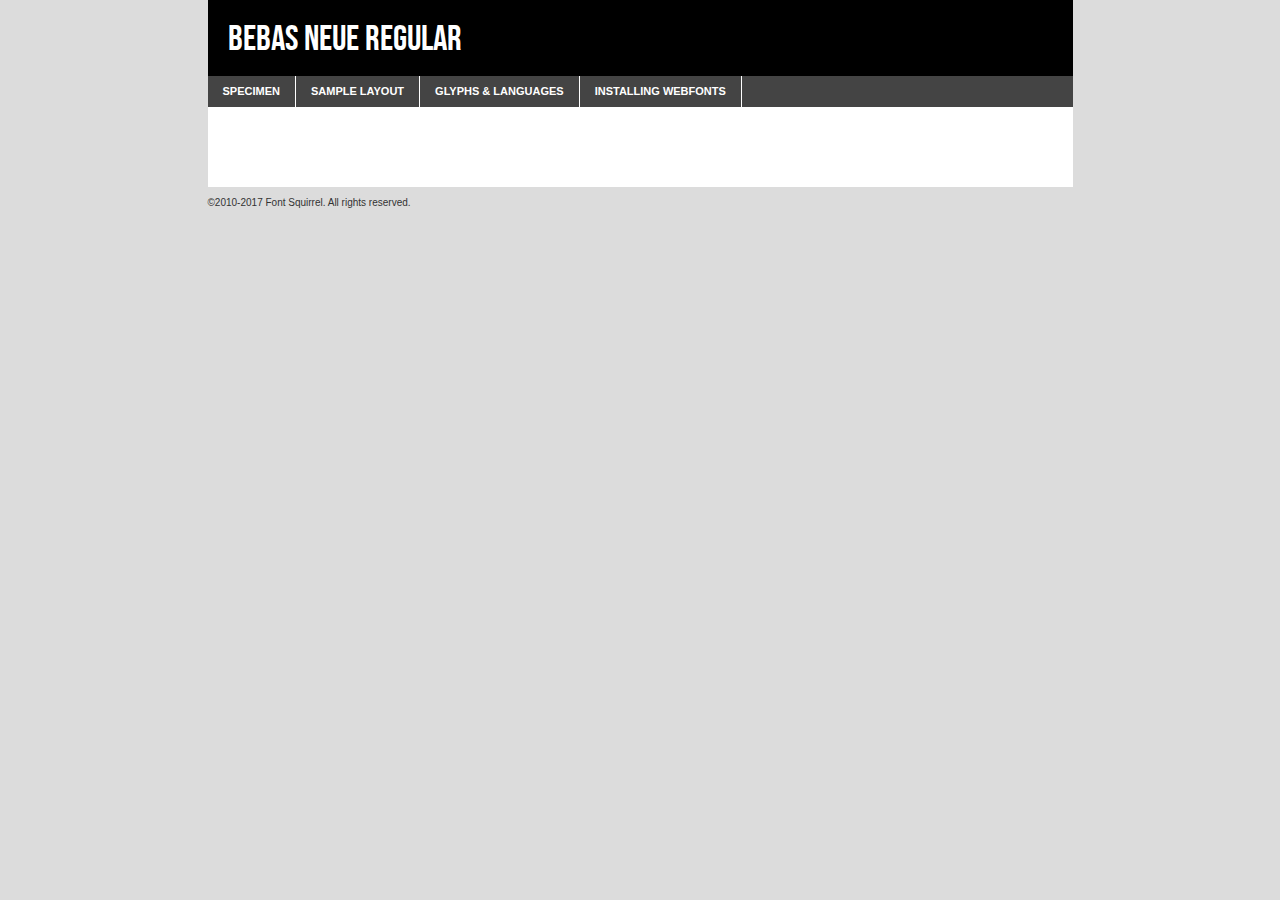
<file: fonts/bebasneue-regular-demo.html>
<!DOCTYPE html PUBLIC "-//W3C//DTD XHTML 1.0 Transitional//EN"
	"http://www.w3.org/TR/xhtml1/DTD/xhtml1-transitional.dtd">

<html xmlns="http://www.w3.org/1999/xhtml" xml:lang="en" lang="en">
<head>
	<meta http-equiv="Content-Type" content="text/html; charset=utf-8" />
	<script src="http://ajax.googleapis.com/ajax/libs/jquery/1.7.2/jquery.min.js" type="text/javascript" charset="utf-8"></script>
	<script type="text/javascript">
	(function($){$.fn.easyTabs=function(option){var param=jQuery.extend({fadeSpeed:"fast",defaultContent:1,activeClass:'active'},option);$(this).each(function(){var thisId="#"+this.id;if(param.defaultContent==''){param.defaultContent=1;}
	if(typeof param.defaultContent=="number")
	{var defaultTab=$(thisId+" .tabs li:eq("+(param.defaultContent-1)+") a").attr('href').substr(1);}else{var defaultTab=param.defaultContent;}
	$(thisId+" .tabs li a").each(function(){var tabToHide=$(this).attr('href').substr(1);$("#"+tabToHide).addClass('easytabs-tab-content');});hideAll();changeContent(defaultTab);function hideAll(){$(thisId+" .easytabs-tab-content").hide();}
	function changeContent(tabId){hideAll();$(thisId+" .tabs li").removeClass(param.activeClass);$(thisId+" .tabs li a[href=#"+tabId+"]").closest('li').addClass(param.activeClass);if(param.fadeSpeed!="none")
	{$(thisId+" #"+tabId).fadeIn(param.fadeSpeed);}else{$(thisId+" #"+tabId).show();}}
	$(thisId+" .tabs li").click(function(){var tabId=$(this).find('a').attr('href').substr(1);changeContent(tabId);return false;});});}})(jQuery);
	</script>
	<link rel="stylesheet" href="specimen_files/specimen_stylesheet.css" type="text/css" charset="utf-8" />
	<link rel="stylesheet" href="stylesheet.css" type="text/css" charset="utf-8" />

	<style type="text/css">
					body{
				font-family: 'bebas_neueregular';
							}
		</style>

	<title>Bebas Neue Regular Specimen</title>
	
	
	<script type="text/javascript" charset="utf-8">
		$(document).ready(function() {
			$('#container').easyTabs({defaultContent:1});
		});
	</script>
</head>

<body>
<div id="container">
	<div id="header">
		Bebas Neue Regular	</div>
	<ul class="tabs">
		<li><a href="#specimen">Specimen</a></li>
		<li><a href="#layout">Sample Layout</a></li>
				<li><a href="#glyphs">Glyphs &amp; Languages</a></li>
		<li><a href="#installing">Installing Webfonts</a></li>
		
	</ul>
	
	<div id="main_content">

		
			<div id="specimen">
		
				<div class="section">
					<div class="grid12 firstcol">
						<div class="huge">AaBb</div>
					</div>
				</div>
		
				<div class="section">
					<div class="glyph_range">A&#x200B;B&#x200b;C&#x200b;D&#x200b;E&#x200b;F&#x200b;G&#x200b;H&#x200b;I&#x200b;J&#x200b;K&#x200b;L&#x200b;M&#x200b;N&#x200b;O&#x200b;P&#x200b;Q&#x200b;R&#x200b;S&#x200b;T&#x200b;U&#x200b;V&#x200b;W&#x200b;X&#x200b;Y&#x200b;Z&#x200b;a&#x200b;b&#x200b;c&#x200b;d&#x200b;e&#x200b;f&#x200b;g&#x200b;h&#x200b;i&#x200b;j&#x200b;k&#x200b;l&#x200b;m&#x200b;n&#x200b;o&#x200b;p&#x200b;q&#x200b;r&#x200b;s&#x200b;t&#x200b;u&#x200b;v&#x200b;w&#x200b;x&#x200b;y&#x200b;z&#x200b;1&#x200b;2&#x200b;3&#x200b;4&#x200b;5&#x200b;6&#x200b;7&#x200b;8&#x200b;9&#x200b;0&#x200b;&amp;&#x200b;.&#x200b;,&#x200b;?&#x200b;!&#x200b;&#64;&#x200b;(&#x200b;)&#x200b;#&#x200b;$&#x200b;%&#x200b;*&#x200b;+&#x200b;-&#x200b;=&#x200b;:&#x200b;;</div>
				</div>
				<div class="section">
					<div class="grid12 firstcol">
						<table class="sample_table">
							<tr><td>10</td><td class="size10">abcdefghijklmnopqrstuvwxyzABCDEFGHIJKLMNOPQRSTUVWXYZ0123456789abcdefghijklmnopqrstuvwxyzABCDEFGHIJKLMNOPQRSTUVWXYZ0123456789abcdefghijklmnopqrstuvwxyzABCDEFGHIJKLMNOPQRSTUVWXYZ</td></tr>
							<tr><td>11</td><td class="size11">abcdefghijklmnopqrstuvwxyzABCDEFGHIJKLMNOPQRSTUVWXYZ0123456789abcdefghijklmnopqrstuvwxyzABCDEFGHIJKLMNOPQRSTUVWXYZ0123456789abcdefghijklmnopqrstuvwxyzABCDEFGHIJKLMNOPQRSTUVWXYZ</td></tr>
							<tr><td>12</td><td class="size12">abcdefghijklmnopqrstuvwxyzABCDEFGHIJKLMNOPQRSTUVWXYZ0123456789abcdefghijklmnopqrstuvwxyzABCDEFGHIJKLMNOPQRSTUVWXYZ0123456789abcdefghijklmnopqrstuvwxyzABCDEFGHIJKLMNOPQRSTUVWXYZ</td></tr>
							<tr><td>13</td><td class="size13">abcdefghijklmnopqrstuvwxyzABCDEFGHIJKLMNOPQRSTUVWXYZ0123456789abcdefghijklmnopqrstuvwxyzABCDEFGHIJKLMNOPQRSTUVWXYZ0123456789abcdefghijklmnopqrstuvwxyzABCDEFGHIJKLMNOPQRSTUVWXYZ</td></tr>
							<tr><td>14</td><td class="size14">abcdefghijklmnopqrstuvwxyzABCDEFGHIJKLMNOPQRSTUVWXYZ0123456789abcdefghijklmnopqrstuvwxyzABCDEFGHIJKLMNOPQRSTUVWXYZ0123456789abcdefghijklmnopqrstuvwxyzABCDEFGHIJKLMNOPQRSTUVWXYZ</td></tr>
							<tr><td>16</td><td class="size16">abcdefghijklmnopqrstuvwxyzABCDEFGHIJKLMNOPQRSTUVWXYZ0123456789abcdefghijklmnopqrstuvwxyzABCDEFGHIJKLMNOPQRSTUVWXYZ</td></tr>
							<tr><td>18</td><td class="size18">abcdefghijklmnopqrstuvwxyzABCDEFGHIJKLMNOPQRSTUVWXYZ0123456789abcdefghijklmnopqrstuvwxyzABCDEFGHIJKLMNOPQRSTUVWXYZ</td></tr>
							<tr><td>20</td><td class="size20">abcdefghijklmnopqrstuvwxyzABCDEFGHIJKLMNOPQRSTUVWXYZ0123456789abcdefghijklmnopqrstuvwxyzABCDEFGHIJKLMNOPQRSTUVWXYZ</td></tr>
							<tr><td>24</td><td class="size24">abcdefghijklmnopqrstuvwxyzABCDEFGHIJKLMNOPQRSTUVWXYZ0123456789abcdefghijklmnopqrstuvwxyzABCDEFGHIJKLMNOPQRSTUVWXYZ</td></tr>
							<tr><td>30</td><td class="size30">abcdefghijklmnopqrstuvwxyzABCDEFGHIJKLMNOPQRSTUVWXYZ0123456789abcdefghijklmnopqrstuvwxyzABCDEFGHIJKLMNOPQRSTUVWXYZ</td></tr>
							<tr><td>36</td><td class="size36">abcdefghijklmnopqrstuvwxyzABCDEFGHIJKLMNOPQRSTUVWXYZ0123456789abcdefghijklmnopqrstuvwxyzABCDEFGHIJKLMNOPQRSTUVWXYZ</td></tr>
							<tr><td>48</td><td class="size48">abcdefghijklmnopqrstuvwxyzABCDEFGHIJKLMNOPQRSTUVWXYZ0123456789abcdefghijklmnopqrstuvwxyzABCDEFGHIJKLMNOPQRSTUVWXYZ</td></tr>
							<tr><td>60</td><td class="size60">abcdefghijklmnopqrstuvwxyzABCDEFGHIJKLMNOPQRSTUVWXYZ0123456789abcdefghijklmnopqrstuvwxyzABCDEFGHIJKLMNOPQRSTUVWXYZ</td></tr>
							<tr><td>72</td><td class="size72">abcdefghijklmnopqrstuvwxyzABCDEFGHIJKLMNOPQRSTUVWXYZ0123456789abcdefghijklmnopqrstuvwxyzABCDEFGHIJKLMNOPQRSTUVWXYZ</td></tr>
							<tr><td>90</td><td class="size90">abcdefghijklmnopqrstuvwxyzABCDEFGHIJKLMNOPQRSTUVWXYZ0123456789abcdefghijklmnopqrstuvwxyzABCDEFGHIJKLMNOPQRSTUVWXYZ</td></tr>
						</table>
				
					</div>
			
				</div>
		
		
		
								<div class="section" id="bodycomparison">


										<div id="xheight">
				<div class="fontbody">&#x25FC;&#x25FC;&#x25FC;&#x25FC;&#x25FC;&#x25FC;&#x25FC;&#x25FC;&#x25FC;&#x25FC;&#x25FC;&#x25FC;&#x25FC;&#x25FC;&#x25FC;&#x25FC;&#x25FC;&#x25FC;&#x25FC;&#x25FC;&#x25FC;&#x25FC;&#x25FC;&#x25FC;&#x25FC;&#x25FC;&#x25FC;&#x25FC;&#x25FC;&#x25FC;&#x25FC;&#x25FC;&#x25FC;&#x25FC;&#x25FC;&#x25FC;&#x25FC;&#x25FC;&#x25FC;&#x25FC;&#x25FC;&#x25FC;&#x25FC;&#x25FC;&#x25FC;&#x25FC;&#x25FC;&#x25FC;&#x25FC;&#x25FC;&#x25FC;&#x25FC;&#x25FC;&#x25FC;&#x25FC;&#x25FC;&#x25FC;&#x25FC;&#x25FC;&#x25FC;&#x25FC;&#x25FC;&#x25FC;&#x25FC;&#x25FC;&#x25FC;&#x25FC;&#x25FC;&#x25FC;&#x25FC;&#x25FC;&#x25FC;&#x25FC;&#x25FC;&#x25FC;&#x25FC;&#x25FC;&#x25FC;&#x25FC;&#x25FC;&#x25FC;&#x25FC;&#x25FC;&#x25FC;&#x25FC;&#x25FC;&#x25FC;&#x25FC;&#x25FC;&#x25FC;&#x25FC;&#x25FC;&#x25FC;&#x25FC;&#x25FC;&#x25FC;&#x25FC;&#x25FC;&#x25FC;body</div><div class="arialbody">body</div><div class="verdanabody">body</div><div class="georgiabody">body</div></div>
										<div class="fontbody" style="z-index:1">
											body<span>Bebas Neue Regular</span>
										</div>
										<div class="arialbody" style="z-index:1">
											body<span>Arial</span>
										</div>
										<div class="verdanabody" style="z-index:1">
											body<span>Verdana</span>
										</div>
										<div class="georgiabody" style="z-index:1">
											body<span>Georgia</span>
										</div>



								</div>
		
		
				<div class="section psample psample_row1" id="">
					
					<div class="grid2 firstcol">
						<p class="size10"><span>10.</span>Aenean lacinia bibendum nulla sed consectetur. Fusce dapibus, tellus ac cursus commodo, tortor mauris condimentum nibh, ut fermentum massa justo sit amet risus. Nullam id dolor id nibh ultricies vehicula ut id elit. Cum sociis natoque penatibus et magnis dis parturient montes, nascetur ridiculus mus. Nulla vitae elit libero, a pharetra augue.</p>
			
					</div>
					<div class="grid3">
						<p class="size11"><span>11.</span>Aenean lacinia bibendum nulla sed consectetur. Fusce dapibus, tellus ac cursus commodo, tortor mauris condimentum nibh, ut fermentum massa justo sit amet risus. Nullam id dolor id nibh ultricies vehicula ut id elit. Cum sociis natoque penatibus et magnis dis parturient montes, nascetur ridiculus mus. Nulla vitae elit libero, a pharetra augue.</p>
			
					</div>
					<div class="grid3">
						<p class="size12"><span>12.</span>Aenean lacinia bibendum nulla sed consectetur. Fusce dapibus, tellus ac cursus commodo, tortor mauris condimentum nibh, ut fermentum massa justo sit amet risus. Nullam id dolor id nibh ultricies vehicula ut id elit. Cum sociis natoque penatibus et magnis dis parturient montes, nascetur ridiculus mus. Nulla vitae elit libero, a pharetra augue.</p>
			
					</div>
					<div class="grid4">
						<p class="size13"><span>13.</span>Aenean lacinia bibendum nulla sed consectetur. Fusce dapibus, tellus ac cursus commodo, tortor mauris condimentum nibh, ut fermentum massa justo sit amet risus. Nullam id dolor id nibh ultricies vehicula ut id elit. Cum sociis natoque penatibus et magnis dis parturient montes, nascetur ridiculus mus. Nulla vitae elit libero, a pharetra augue.</p>
			
					</div>
					<div class="white_blend"></div>
					
				</div>
				<div class="section psample psample_row2" id="">
					<div class="grid3 firstcol">
						<p class="size14"><span>14.</span>Aenean lacinia bibendum nulla sed consectetur. Fusce dapibus, tellus ac cursus commodo, tortor mauris condimentum nibh, ut fermentum massa justo sit amet risus. Nullam id dolor id nibh ultricies vehicula ut id elit. Cum sociis natoque penatibus et magnis dis parturient montes, nascetur ridiculus mus. Nulla vitae elit libero, a pharetra augue.</p>
			
					</div>
					<div class="grid4">
						<p class="size16"><span>16.</span>Aenean lacinia bibendum nulla sed consectetur. Fusce dapibus, tellus ac cursus commodo, tortor mauris condimentum nibh, ut fermentum massa justo sit amet risus. Nullam id dolor id nibh ultricies vehicula ut id elit. Cum sociis natoque penatibus et magnis dis parturient montes, nascetur ridiculus mus. Nulla vitae elit libero, a pharetra augue.</p>
			
					</div>
					<div class="grid5">
						<p class="size18"><span>18.</span>Aenean lacinia bibendum nulla sed consectetur. Fusce dapibus, tellus ac cursus commodo, tortor mauris condimentum nibh, ut fermentum massa justo sit amet risus. Nullam id dolor id nibh ultricies vehicula ut id elit. Cum sociis natoque penatibus et magnis dis parturient montes, nascetur ridiculus mus. Nulla vitae elit libero, a pharetra augue.</p>
			
					</div>

					<div class="white_blend"></div>

				</div>
				
				<div class="section psample psample_row3" id="">
					<div class="grid5 firstcol">
						<p class="size20"><span>20.</span>Aenean lacinia bibendum nulla sed consectetur. Fusce dapibus, tellus ac cursus commodo, tortor mauris condimentum nibh, ut fermentum massa justo sit amet risus. Nullam id dolor id nibh ultricies vehicula ut id elit. Cum sociis natoque penatibus et magnis dis parturient montes, nascetur ridiculus mus. Nulla vitae elit libero, a pharetra augue.</p>
					</div>
					<div class="grid7">
						<p class="size24"><span>24.</span>Aenean lacinia bibendum nulla sed consectetur. Fusce dapibus, tellus ac cursus commodo, tortor mauris condimentum nibh, ut fermentum massa justo sit amet risus. Nullam id dolor id nibh ultricies vehicula ut id elit. Cum sociis natoque penatibus et magnis dis parturient montes, nascetur ridiculus mus. Nulla vitae elit libero, a pharetra augue.</p>
					</div>
					
					<div class="white_blend"></div>
					
				</div>
				
				<div class="section psample psample_row4" id="">
					<div class="grid12 firstcol">
						<p class="size30"><span>30.</span>Aenean lacinia bibendum nulla sed consectetur. Fusce dapibus, tellus ac cursus commodo, tortor mauris condimentum nibh, ut fermentum massa justo sit amet risus. Nullam id dolor id nibh ultricies vehicula ut id elit. Cum sociis natoque penatibus et magnis dis parturient montes, nascetur ridiculus mus. Nulla vitae elit libero, a pharetra augue.</p>
					</div>
					<div class="white_blend"></div>
					
				</div>
				
				
				
				<div class="section psample psample_row1 fullreverse">
					<div class="grid2 firstcol">
						<p class="size10"><span>10.</span>Aenean lacinia bibendum nulla sed consectetur. Fusce dapibus, tellus ac cursus commodo, tortor mauris condimentum nibh, ut fermentum massa justo sit amet risus. Nullam id dolor id nibh ultricies vehicula ut id elit. Cum sociis natoque penatibus et magnis dis parturient montes, nascetur ridiculus mus. Nulla vitae elit libero, a pharetra augue.</p>
			
					</div>
					<div class="grid3">
						<p class="size11"><span>11.</span>Aenean lacinia bibendum nulla sed consectetur. Fusce dapibus, tellus ac cursus commodo, tortor mauris condimentum nibh, ut fermentum massa justo sit amet risus. Nullam id dolor id nibh ultricies vehicula ut id elit. Cum sociis natoque penatibus et magnis dis parturient montes, nascetur ridiculus mus. Nulla vitae elit libero, a pharetra augue.</p>
			
					</div>
					<div class="grid3">
						<p class="size12"><span>12.</span>Aenean lacinia bibendum nulla sed consectetur. Fusce dapibus, tellus ac cursus commodo, tortor mauris condimentum nibh, ut fermentum massa justo sit amet risus. Nullam id dolor id nibh ultricies vehicula ut id elit. Cum sociis natoque penatibus et magnis dis parturient montes, nascetur ridiculus mus. Nulla vitae elit libero, a pharetra augue.</p>
			
					</div>
					<div class="grid4">
						<p class="size13"><span>13.</span>Aenean lacinia bibendum nulla sed consectetur. Fusce dapibus, tellus ac cursus commodo, tortor mauris condimentum nibh, ut fermentum massa justo sit amet risus. Nullam id dolor id nibh ultricies vehicula ut id elit. Cum sociis natoque penatibus et magnis dis parturient montes, nascetur ridiculus mus. Nulla vitae elit libero, a pharetra augue.</p>
			
					</div>
					<div class="black_blend"></div>
					
				</div>
				
				<div class="section psample psample_row2 fullreverse">
					<div class="grid3 firstcol">
						<p class="size14"><span>14.</span>Aenean lacinia bibendum nulla sed consectetur. Fusce dapibus, tellus ac cursus commodo, tortor mauris condimentum nibh, ut fermentum massa justo sit amet risus. Nullam id dolor id nibh ultricies vehicula ut id elit. Cum sociis natoque penatibus et magnis dis parturient montes, nascetur ridiculus mus. Nulla vitae elit libero, a pharetra augue.</p>
			
					</div>
					<div class="grid4">
						<p class="size16"><span>16.</span>Aenean lacinia bibendum nulla sed consectetur. Fusce dapibus, tellus ac cursus commodo, tortor mauris condimentum nibh, ut fermentum massa justo sit amet risus. Nullam id dolor id nibh ultricies vehicula ut id elit. Cum sociis natoque penatibus et magnis dis parturient montes, nascetur ridiculus mus. Nulla vitae elit libero, a pharetra augue.</p>
			
					</div>
					<div class="grid5">
						<p class="size18"><span>18.</span>Aenean lacinia bibendum nulla sed consectetur. Fusce dapibus, tellus ac cursus commodo, tortor mauris condimentum nibh, ut fermentum massa justo sit amet risus. Nullam id dolor id nibh ultricies vehicula ut id elit. Cum sociis natoque penatibus et magnis dis parturient montes, nascetur ridiculus mus. Nulla vitae elit libero, a pharetra augue.</p>
			
					</div>
					<div class="black_blend"></div>

				</div>
				
				<div class="section psample fullreverse psample_row3" id="">
					<div class="grid5 firstcol">
						<p class="size20"><span>20.</span>Aenean lacinia bibendum nulla sed consectetur. Fusce dapibus, tellus ac cursus commodo, tortor mauris condimentum nibh, ut fermentum massa justo sit amet risus. Nullam id dolor id nibh ultricies vehicula ut id elit. Cum sociis natoque penatibus et magnis dis parturient montes, nascetur ridiculus mus. Nulla vitae elit libero, a pharetra augue.</p>
					</div>
					<div class="grid7">
						<p class="size24"><span>24.</span>Aenean lacinia bibendum nulla sed consectetur. Fusce dapibus, tellus ac cursus commodo, tortor mauris condimentum nibh, ut fermentum massa justo sit amet risus. Nullam id dolor id nibh ultricies vehicula ut id elit. Cum sociis natoque penatibus et magnis dis parturient montes, nascetur ridiculus mus. Nulla vitae elit libero, a pharetra augue.</p>
					</div>
					
					<div class="black_blend"></div>
					
				</div>
				
				<div class="section psample fullreverse psample_row4" id="" style="border-bottom: 20px #000 solid;">
					<div class="grid12 firstcol">
						<p class="size30"><span>30.</span>Aenean lacinia bibendum nulla sed consectetur. Fusce dapibus, tellus ac cursus commodo, tortor mauris condimentum nibh, ut fermentum massa justo sit amet risus. Nullam id dolor id nibh ultricies vehicula ut id elit. Cum sociis natoque penatibus et magnis dis parturient montes, nascetur ridiculus mus. Nulla vitae elit libero, a pharetra augue.</p>
					</div>
					<div class="black_blend"></div>
					
				</div>
				
				
				
				
			</div>
			
			<div id="layout">
				
				<div class="section">
					
					<div class="grid12 firstcol">
						<h1>Lorem Ipsum Dolor</h1>
						<h2>Etiam porta sem malesuada magna mollis euismod</h2>
						
						<p class="byline">By <a href="#link">Aenean Lacinia</a></p>
					</div>
				</div>
				<div class="section">
					<div class="grid8 firstcol">
						<p class="large">Donec sed odio dui. Morbi leo risus, porta ac consectetur ac, vestibulum at eros. Fusce dapibus, tellus ac cursus commodo, tortor mauris condimentum nibh, ut fermentum massa justo sit amet risus. </p>

						
						<h3>Pellentesque ornare sem</h3>

						<p>Maecenas sed diam eget risus varius blandit sit amet non magna. Maecenas faucibus mollis interdum. Donec ullamcorper nulla non metus auctor fringilla. Nullam id dolor id nibh ultricies vehicula ut id elit. Nullam id dolor id nibh ultricies vehicula ut id elit. </p>

						<p>Aenean eu leo quam. Pellentesque ornare sem lacinia quam venenatis vestibulum. Lorem ipsum dolor sit amet, consectetur adipiscing elit. Cum sociis natoque penatibus et magnis dis parturient montes, nascetur ridiculus mus. </p>

						<p>Nulla vitae elit libero, a pharetra augue. Praesent commodo cursus magna, vel scelerisque nisl consectetur et. Aenean lacinia bibendum nulla sed consectetur. </p>

						<p>Nullam quis risus eget urna mollis ornare vel eu leo. Nullam quis risus eget urna mollis ornare vel eu leo. Maecenas sed diam eget risus varius blandit sit amet non magna. Donec ullamcorper nulla non metus auctor fringilla. </p>

						<h3>Cras mattis consectetur</h3>

						<p>Aenean eu leo quam. Pellentesque ornare sem lacinia quam venenatis vestibulum. Aenean lacinia bibendum nulla sed consectetur. Integer posuere erat a ante venenatis dapibus posuere velit aliquet. Cras mattis consectetur purus sit amet fermentum. </p>

						<p>Nullam id dolor id nibh ultricies vehicula ut id elit. Nullam quis risus eget urna mollis ornare vel eu leo. Cras mattis consectetur purus sit amet fermentum.</p>
					</div>
					
					<div class="grid4 sidebar">
						
						<div class="box reverse">
							<p class="last">Nullam quis risus eget urna mollis ornare vel eu leo. Donec ullamcorper nulla non metus auctor fringilla. Cras mattis consectetur purus sit amet fermentum. Sed posuere consectetur est at lobortis. Lorem ipsum dolor sit amet, consectetur adipiscing elit. </p>
						</div>
						
						<p class="caption">Maecenas sed diam eget risus varius.</p>

						<p>Vestibulum id ligula porta felis euismod semper. Integer posuere erat a ante venenatis dapibus posuere velit aliquet. Vestibulum id ligula porta felis euismod semper. Sed posuere consectetur est at lobortis. Maecenas sed diam eget risus varius blandit sit amet non magna. Fusce dapibus, tellus ac cursus commodo, tortor mauris condimentum nibh, ut fermentum massa justo sit amet risus. </p>

					

						<p>Duis mollis, est non commodo luctus, nisi erat porttitor ligula, eget lacinia odio sem nec elit. Aenean lacinia bibendum nulla sed consectetur. Vivamus sagittis lacus vel augue laoreet rutrum faucibus dolor auctor. Aenean lacinia bibendum nulla sed consectetur. Nullam quis risus eget urna mollis ornare vel eu leo. </p>

						<p>Praesent commodo cursus magna, vel scelerisque nisl consectetur et. Donec ullamcorper nulla non metus auctor fringilla. Maecenas faucibus mollis interdum. Fusce dapibus, tellus ac cursus commodo, tortor mauris condimentum nibh, ut fermentum massa justo sit amet risus. </p>

					</div>
				</div>
				
			</div>


			



		<div id="glyphs">
			<div class="section">
				<div class="grid12 firstcol">
			
				<h1>Language Support</h1>
				<p>The subset of Bebas Neue Regular in this kit supports the following languages:<br />
			
					Albanian, Basque, Breton, Chamorro, Danish, Dutch, English, Faroese, Finnish, French, Frisian, Galician, German, Icelandic, Italian, Malagasy, Norwegian, Portuguese, Spanish, Alsatian, Aragonese, Arapaho, Arrernte, Asturian, Aymara, Bislama, Cebuano, Corsican, Fijian, French_creole, Genoese, Gilbertese, Greenlandic, Haitian_creole, Hiligaynon, Hmong, Hopi, Ibanag, Iloko_ilokano, Indonesian, Interglossa_glosa, Interlingua, Irish_gaelic, Jerriais, Lojban, Lombard, Luxembourgeois, Manx, Mohawk, Norfolk_pitcairnese, Occitan, Oromo, Pangasinan, Papiamento, Piedmontese, Potawatomi, Rhaeto-romance, Romansh, Rotokas, Sami_lule, Samoan, Sardinian, Scots_gaelic, Seychelles_creole, Shona, Sicilian, Somali, Southern_ndebele, Swahili, Swati_swazi, Tagalog_filipino_pilipino, Tetum, Tok_pisin, Uyghur_latinized, Volapuk, Walloon, Warlpiri, Xhosa, Yapese, Zulu, Latinbasic, Ubasic, Demo				</p>
				<h1>Glyph Chart</h1>
				<p>The subset of Bebas Neue Regular in this kit includes all the glyphs listed below. Unicode entities are included above each glyph to help you insert individual characters into your layout.</p>
				<div id="glyph_chart">
			
																				 <div><p>&amp;#13;</p>&#13;</div>
																				 <div><p>&amp;#32;</p>&#32;</div>
																				 <div><p>&amp;#33;</p>&#33;</div>
																				 <div><p>&amp;#34;</p>&#34;</div>
																				 <div><p>&amp;#35;</p>&#35;</div>
																				 <div><p>&amp;#36;</p>&#36;</div>
																				 <div><p>&amp;#37;</p>&#37;</div>
																				 <div><p>&amp;#38;</p>&#38;</div>
																				 <div><p>&amp;#39;</p>&#39;</div>
																				 <div><p>&amp;#40;</p>&#40;</div>
																				 <div><p>&amp;#41;</p>&#41;</div>
																				 <div><p>&amp;#42;</p>&#42;</div>
																				 <div><p>&amp;#43;</p>&#43;</div>
																				 <div><p>&amp;#44;</p>&#44;</div>
																				 <div><p>&amp;#45;</p>&#45;</div>
																				 <div><p>&amp;#46;</p>&#46;</div>
																				 <div><p>&amp;#47;</p>&#47;</div>
																				 <div><p>&amp;#48;</p>&#48;</div>
																				 <div><p>&amp;#49;</p>&#49;</div>
																				 <div><p>&amp;#50;</p>&#50;</div>
																				 <div><p>&amp;#51;</p>&#51;</div>
																				 <div><p>&amp;#52;</p>&#52;</div>
																				 <div><p>&amp;#53;</p>&#53;</div>
																				 <div><p>&amp;#54;</p>&#54;</div>
																				 <div><p>&amp;#55;</p>&#55;</div>
																				 <div><p>&amp;#56;</p>&#56;</div>
																				 <div><p>&amp;#57;</p>&#57;</div>
																				 <div><p>&amp;#58;</p>&#58;</div>
																				 <div><p>&amp;#59;</p>&#59;</div>
																				 <div><p>&amp;#60;</p>&#60;</div>
																				 <div><p>&amp;#61;</p>&#61;</div>
																				 <div><p>&amp;#62;</p>&#62;</div>
																				 <div><p>&amp;#63;</p>&#63;</div>
																				 <div><p>&amp;#64;</p>&#64;</div>
																				 <div><p>&amp;#65;</p>&#65;</div>
																				 <div><p>&amp;#66;</p>&#66;</div>
																				 <div><p>&amp;#67;</p>&#67;</div>
																				 <div><p>&amp;#68;</p>&#68;</div>
																				 <div><p>&amp;#69;</p>&#69;</div>
																				 <div><p>&amp;#70;</p>&#70;</div>
																				 <div><p>&amp;#71;</p>&#71;</div>
																				 <div><p>&amp;#72;</p>&#72;</div>
																				 <div><p>&amp;#73;</p>&#73;</div>
																				 <div><p>&amp;#74;</p>&#74;</div>
																				 <div><p>&amp;#75;</p>&#75;</div>
																				 <div><p>&amp;#76;</p>&#76;</div>
																				 <div><p>&amp;#77;</p>&#77;</div>
																				 <div><p>&amp;#78;</p>&#78;</div>
																				 <div><p>&amp;#79;</p>&#79;</div>
																				 <div><p>&amp;#80;</p>&#80;</div>
																				 <div><p>&amp;#81;</p>&#81;</div>
																				 <div><p>&amp;#82;</p>&#82;</div>
																				 <div><p>&amp;#83;</p>&#83;</div>
																				 <div><p>&amp;#84;</p>&#84;</div>
																				 <div><p>&amp;#85;</p>&#85;</div>
																				 <div><p>&amp;#86;</p>&#86;</div>
																				 <div><p>&amp;#87;</p>&#87;</div>
																				 <div><p>&amp;#88;</p>&#88;</div>
																				 <div><p>&amp;#89;</p>&#89;</div>
																				 <div><p>&amp;#90;</p>&#90;</div>
																				 <div><p>&amp;#91;</p>&#91;</div>
																				 <div><p>&amp;#92;</p>&#92;</div>
																				 <div><p>&amp;#93;</p>&#93;</div>
																				 <div><p>&amp;#94;</p>&#94;</div>
																				 <div><p>&amp;#95;</p>&#95;</div>
																				 <div><p>&amp;#96;</p>&#96;</div>
																				 <div><p>&amp;#97;</p>&#97;</div>
																				 <div><p>&amp;#98;</p>&#98;</div>
																				 <div><p>&amp;#99;</p>&#99;</div>
																				 <div><p>&amp;#100;</p>&#100;</div>
																				 <div><p>&amp;#101;</p>&#101;</div>
																				 <div><p>&amp;#102;</p>&#102;</div>
																				 <div><p>&amp;#103;</p>&#103;</div>
																				 <div><p>&amp;#104;</p>&#104;</div>
																				 <div><p>&amp;#105;</p>&#105;</div>
																				 <div><p>&amp;#106;</p>&#106;</div>
																				 <div><p>&amp;#107;</p>&#107;</div>
																				 <div><p>&amp;#108;</p>&#108;</div>
																				 <div><p>&amp;#109;</p>&#109;</div>
																				 <div><p>&amp;#110;</p>&#110;</div>
																				 <div><p>&amp;#111;</p>&#111;</div>
																				 <div><p>&amp;#112;</p>&#112;</div>
																				 <div><p>&amp;#113;</p>&#113;</div>
																				 <div><p>&amp;#114;</p>&#114;</div>
																				 <div><p>&amp;#115;</p>&#115;</div>
																				 <div><p>&amp;#116;</p>&#116;</div>
																				 <div><p>&amp;#117;</p>&#117;</div>
																				 <div><p>&amp;#118;</p>&#118;</div>
																				 <div><p>&amp;#119;</p>&#119;</div>
																				 <div><p>&amp;#120;</p>&#120;</div>
																				 <div><p>&amp;#121;</p>&#121;</div>
																				 <div><p>&amp;#122;</p>&#122;</div>
																				 <div><p>&amp;#123;</p>&#123;</div>
																				 <div><p>&amp;#124;</p>&#124;</div>
																				 <div><p>&amp;#125;</p>&#125;</div>
																				 <div><p>&amp;#126;</p>&#126;</div>
																				 <div><p>&amp;#160;</p>&#160;</div>
																				 <div><p>&amp;#161;</p>&#161;</div>
																				 <div><p>&amp;#162;</p>&#162;</div>
																				 <div><p>&amp;#163;</p>&#163;</div>
																				 <div><p>&amp;#164;</p>&#164;</div>
																				 <div><p>&amp;#165;</p>&#165;</div>
																				 <div><p>&amp;#166;</p>&#166;</div>
																				 <div><p>&amp;#167;</p>&#167;</div>
																				 <div><p>&amp;#168;</p>&#168;</div>
																				 <div><p>&amp;#169;</p>&#169;</div>
																				 <div><p>&amp;#170;</p>&#170;</div>
																				 <div><p>&amp;#171;</p>&#171;</div>
																				 <div><p>&amp;#172;</p>&#172;</div>
																				 <div><p>&amp;#173;</p>&#173;</div>
																				 <div><p>&amp;#174;</p>&#174;</div>
																				 <div><p>&amp;#175;</p>&#175;</div>
																				 <div><p>&amp;#176;</p>&#176;</div>
																				 <div><p>&amp;#177;</p>&#177;</div>
																				 <div><p>&amp;#178;</p>&#178;</div>
																				 <div><p>&amp;#179;</p>&#179;</div>
																				 <div><p>&amp;#180;</p>&#180;</div>
																				 <div><p>&amp;#181;</p>&#181;</div>
																				 <div><p>&amp;#182;</p>&#182;</div>
																				 <div><p>&amp;#183;</p>&#183;</div>
																				 <div><p>&amp;#184;</p>&#184;</div>
																				 <div><p>&amp;#185;</p>&#185;</div>
																				 <div><p>&amp;#186;</p>&#186;</div>
																				 <div><p>&amp;#187;</p>&#187;</div>
																				 <div><p>&amp;#188;</p>&#188;</div>
																				 <div><p>&amp;#189;</p>&#189;</div>
																				 <div><p>&amp;#190;</p>&#190;</div>
																				 <div><p>&amp;#191;</p>&#191;</div>
																				 <div><p>&amp;#192;</p>&#192;</div>
																				 <div><p>&amp;#193;</p>&#193;</div>
																				 <div><p>&amp;#194;</p>&#194;</div>
																				 <div><p>&amp;#195;</p>&#195;</div>
																				 <div><p>&amp;#196;</p>&#196;</div>
																				 <div><p>&amp;#197;</p>&#197;</div>
																				 <div><p>&amp;#198;</p>&#198;</div>
																				 <div><p>&amp;#199;</p>&#199;</div>
																				 <div><p>&amp;#200;</p>&#200;</div>
																				 <div><p>&amp;#201;</p>&#201;</div>
																				 <div><p>&amp;#202;</p>&#202;</div>
																				 <div><p>&amp;#203;</p>&#203;</div>
																				 <div><p>&amp;#204;</p>&#204;</div>
																				 <div><p>&amp;#205;</p>&#205;</div>
																				 <div><p>&amp;#206;</p>&#206;</div>
																				 <div><p>&amp;#207;</p>&#207;</div>
																				 <div><p>&amp;#208;</p>&#208;</div>
																				 <div><p>&amp;#209;</p>&#209;</div>
																				 <div><p>&amp;#210;</p>&#210;</div>
																				 <div><p>&amp;#211;</p>&#211;</div>
																				 <div><p>&amp;#212;</p>&#212;</div>
																				 <div><p>&amp;#213;</p>&#213;</div>
																				 <div><p>&amp;#214;</p>&#214;</div>
																				 <div><p>&amp;#215;</p>&#215;</div>
																				 <div><p>&amp;#216;</p>&#216;</div>
																				 <div><p>&amp;#217;</p>&#217;</div>
																				 <div><p>&amp;#218;</p>&#218;</div>
																				 <div><p>&amp;#219;</p>&#219;</div>
																				 <div><p>&amp;#220;</p>&#220;</div>
																				 <div><p>&amp;#221;</p>&#221;</div>
																				 <div><p>&amp;#222;</p>&#222;</div>
																				 <div><p>&amp;#223;</p>&#223;</div>
																				 <div><p>&amp;#224;</p>&#224;</div>
																				 <div><p>&amp;#225;</p>&#225;</div>
																				 <div><p>&amp;#226;</p>&#226;</div>
																				 <div><p>&amp;#227;</p>&#227;</div>
																				 <div><p>&amp;#228;</p>&#228;</div>
																				 <div><p>&amp;#229;</p>&#229;</div>
																				 <div><p>&amp;#230;</p>&#230;</div>
																				 <div><p>&amp;#231;</p>&#231;</div>
																				 <div><p>&amp;#232;</p>&#232;</div>
																				 <div><p>&amp;#233;</p>&#233;</div>
																				 <div><p>&amp;#234;</p>&#234;</div>
																				 <div><p>&amp;#235;</p>&#235;</div>
																				 <div><p>&amp;#236;</p>&#236;</div>
																				 <div><p>&amp;#237;</p>&#237;</div>
																				 <div><p>&amp;#238;</p>&#238;</div>
																				 <div><p>&amp;#239;</p>&#239;</div>
																				 <div><p>&amp;#240;</p>&#240;</div>
																				 <div><p>&amp;#241;</p>&#241;</div>
																				 <div><p>&amp;#242;</p>&#242;</div>
																				 <div><p>&amp;#243;</p>&#243;</div>
																				 <div><p>&amp;#244;</p>&#244;</div>
																				 <div><p>&amp;#245;</p>&#245;</div>
																				 <div><p>&amp;#246;</p>&#246;</div>
																				 <div><p>&amp;#247;</p>&#247;</div>
																				 <div><p>&amp;#248;</p>&#248;</div>
																				 <div><p>&amp;#249;</p>&#249;</div>
																				 <div><p>&amp;#250;</p>&#250;</div>
																				 <div><p>&amp;#251;</p>&#251;</div>
																				 <div><p>&amp;#252;</p>&#252;</div>
																				 <div><p>&amp;#253;</p>&#253;</div>
																				 <div><p>&amp;#254;</p>&#254;</div>
																				 <div><p>&amp;#255;</p>&#255;</div>
																				 <div><p>&amp;#338;</p>&#338;</div>
																				 <div><p>&amp;#339;</p>&#339;</div>
																				 <div><p>&amp;#376;</p>&#376;</div>
																				 <div><p>&amp;#710;</p>&#710;</div>
																				 <div><p>&amp;#732;</p>&#732;</div>
																				 <div><p>&amp;#8192;</p>&#8192;</div>
																				 <div><p>&amp;#8193;</p>&#8193;</div>
																				 <div><p>&amp;#8194;</p>&#8194;</div>
																				 <div><p>&amp;#8195;</p>&#8195;</div>
																				 <div><p>&amp;#8196;</p>&#8196;</div>
																				 <div><p>&amp;#8197;</p>&#8197;</div>
																				 <div><p>&amp;#8198;</p>&#8198;</div>
																				 <div><p>&amp;#8199;</p>&#8199;</div>
																				 <div><p>&amp;#8200;</p>&#8200;</div>
																				 <div><p>&amp;#8201;</p>&#8201;</div>
																				 <div><p>&amp;#8202;</p>&#8202;</div>
																				 <div><p>&amp;#8208;</p>&#8208;</div>
																				 <div><p>&amp;#8209;</p>&#8209;</div>
																				 <div><p>&amp;#8210;</p>&#8210;</div>
																				 <div><p>&amp;#8211;</p>&#8211;</div>
																				 <div><p>&amp;#8212;</p>&#8212;</div>
																				 <div><p>&amp;#8216;</p>&#8216;</div>
																				 <div><p>&amp;#8217;</p>&#8217;</div>
																				 <div><p>&amp;#8218;</p>&#8218;</div>
																				 <div><p>&amp;#8220;</p>&#8220;</div>
																				 <div><p>&amp;#8221;</p>&#8221;</div>
																				 <div><p>&amp;#8222;</p>&#8222;</div>
																				 <div><p>&amp;#8226;</p>&#8226;</div>
																				 <div><p>&amp;#8230;</p>&#8230;</div>
																				 <div><p>&amp;#8239;</p>&#8239;</div>
																				 <div><p>&amp;#8249;</p>&#8249;</div>
																				 <div><p>&amp;#8250;</p>&#8250;</div>
																				 <div><p>&amp;#8287;</p>&#8287;</div>
																				 <div><p>&amp;#8364;</p>&#8364;</div>
																				 <div><p>&amp;#8482;</p>&#8482;</div>
																				 <div><p>&amp;#9724;</p>&#9724;</div>
																																						</div>	
				</div>
		
		
			</div>
		</div>
		
		
		<div id="specs">
			
		</div>
	
		<div id="installing">
			<div class="section">
				<div class="grid7 firstcol">
					<h1>Installing Webfonts</h1>
					
					<p>Webfonts are supported by all major browser platforms but not all in the same way. There are currently four different font formats that must be included in order to target all browsers. This includes TTF, WOFF, EOT and SVG.</p>
					
					<h2>1. Upload your webfonts</h2>
					<p>You must upload your webfont kit to your website. They should be in or near the same directory as your CSS files.</p>
					
					<h2>2. Include the webfont stylesheet</h2>
					<p>A special CSS @font-face declaration helps the various browsers select the appropriate font it needs without causing you a bunch of headaches. Learn more about this syntax by reading the <a href="https://www.fontspring.com/blog/further-hardening-of-the-bulletproof-syntax">Fontspring blog post</a> about it. The code for it is as follows:</p>


<code>
@font-face{ 
	font-family: 'MyWebFont';
	src: url('WebFont.eot');
	src: url('WebFont.eot?#iefix') format('embedded-opentype'),
	     url('WebFont.woff') format('woff'),
	     url('WebFont.ttf') format('truetype'),
	     url('WebFont.svg#webfont') format('svg');
}
</code>

	<p>We've already gone ahead and generated the code for you. All you have to do is link to the stylesheet in your HTML, like this:</p>
	<code>&lt;link rel=&quot;stylesheet&quot; href=&quot;stylesheet.css&quot; type=&quot;text/css&quot; charset=&quot;utf-8&quot; /&gt;</code>

					<h2>3. Modify your own stylesheet</h2>
					<p>To take advantage of your new fonts, you must tell your stylesheet to use them. Look at the original @font-face declaration above and find the property called "font-family." The name linked there will be what you use to reference the font. Prepend that webfont name to the font stack in the "font-family" property, inside the selector you want to change. For example:</p>
<code>p { font-family: 'WebFont', Arial, sans-serif; }</code>

<h2>4. Test</h2>
<p>Getting webfonts to work cross-browser <em>can</em> be tricky. Use the information in the sidebar to help you if you find that fonts aren't loading in a particular browser.</p>
				</div>
				
				<div class="grid5 sidebar">
					<div class="box">
						<h2>Troubleshooting<br />Font-Face Problems</h2>
						<p>Having trouble getting your webfonts to load in your new website? Here are some tips to sort out what might be the problem.</p>

						<h3>Fonts not showing in any browser</h3>

						<p>This sounds like you need to work on the plumbing. You either did not upload the fonts to the correct directory, or you did not link the fonts properly in the CSS. If you've confirmed that all this is correct and you still have a problem, take a look at your .htaccess file and see if requests are getting intercepted.</p>

						<h3>Fonts not loading in iPhone or iPad</h3>

						<p>The most common problem here is that you are serving the fonts from an IIS server. IIS refuses to serve files that have unknown MIME types. If that is the case, you must set the MIME type for SVG to "image/svg+xml" in the server settings. Follow these instructions from Microsoft if you need help.</p>

						<h3>Fonts not loading in Firefox</h3>

						<p>The primary reason for this failure? You are still using a version Firefox older than 3.5. So upgrade already! If that isn't it, then you are very likely serving fonts from a different domain. Firefox requires that all font assets be served from the same domain. Lastly it is possible that you need to add WOFF to your list of MIME types (if you are serving via IIS.)</p>

						<h3>Fonts not loading in IE</h3>

						<p>Are you looking at Internet Explorer on an actual Windows machine or are you cheating by using a service like Adobe BrowserLab? Many of these screenshot services do not render @font-face for IE. Best to test it on a real machine.</p>

						<h3>Fonts not loading in IE9</h3>

						<p>IE9, like Firefox, requires that fonts be served from the same domain as the website. Make sure that is the case.</p>
					</div>
				</div>
			</div>
			
		</div>
	
	</div>
	<div id="footer">
		<p>&copy;2010-2017 Font Squirrel. All rights reserved.</p>
	</div>
</div>
</body>
</html>
</file>
<file: fonts/stylesheet.css>
/*! Generated by Font Squirrel (https://www.fontsquirrel.com) on July 4, 2021 */



@font-face {
    font-family: 'bebas_neueregular';
    src: url('bebasneue-regular-webfont.woff2') format('woff2'),
         url('bebasneue-regular-webfont.woff') format('woff');
    font-weight: normal;
    font-style: normal;

}
</file>
<file: fonts/specimen_files/specimen_stylesheet.css>
@import url('grid_12-825-55-15.css');

/*  
	CSS Reset by Eric Meyer - Released under Public Domain
    http://meyerweb.com/eric/tools/css/reset/
*/
html, body, div, span, applet, object, iframe,
h1, h2, h3, h4, h5, h6, p, blockquote, pre,
a, abbr, acronym, address, big, cite, code,
del, dfn, em, font, img, ins, kbd, q, s, samp,
small, strike, strong, sub, sup, tt, var,
b, u, i, center, dl, dt, dd, ol, ul, li,
fieldset, form, label, legend, table, 
caption, tbody, tfoot, thead, tr, th, td 
                  {margin: 0;padding: 0;border: 0;outline: 0;
                  font-size: 100%;vertical-align: baseline;
                  background: transparent;}
body              {line-height: 1;}
ol, ul            {list-style: none;}
blockquote, q     {quotes: none;}
blockquote:before, blockquote:after,
q:before, q:after {content: '';	content: none;}
:focus            {outline: 0;}
ins               {text-decoration: none;}
del               {text-decoration: line-through;}
table             {border-collapse: collapse;border-spacing: 0;}




body {
	color: #000;
	background-color: #dcdcdc;
}

a {
	text-decoration: none;
	color: #1883ba;
}

h1{
	font-size: 32px;
	font-weight: normal;
	font-style: normal;
	margin-bottom: 18px;
}

h2{
	font-size: 18px;
}

#container {
	width: 865px;
	margin: 0px auto;
}


#header {
	padding: 20px;
	font-size: 36px;
	background-color: #000;
	color: #fff;
}

#header span {
	color: #666;
}
#main_content {
	background-color: #fff;
	padding: 60px 20px 20px;
}


#footer p {
	margin: 0;
	padding-top: 10px;
	padding-bottom: 50px;
	color: #333;
	font: 10px Arial, sans-serif;
}

.tabs {
	width: 100%;
	height: 31px;
	background-color: #444;
}
.tabs li {
	float:  left;
	margin: 0;
	overflow: hidden;
	background-color: #444;
}
.tabs li a {
	display: block;
	color: #fff;
	text-decoration: none;
	font: bold 11px/11px 'Arial';
	text-transform: uppercase;
	padding: 10px 15px;
	border-right: 1px solid #fff;
}

.tabs li a:hover {
		background-color: #00b3ff;

}

.tabs li.active a {
	color:  #000;
	background-color: #fff;
}



div.huge {
	
	font-size: 300px;
	line-height: 1em;
	padding: 0;
	letter-spacing: -.02em;
	overflow: hidden;
}
div.glyph_range {
	font-size: 72px;
	line-height: 1.1em;
}

.size10{ font-size: 10px; }
.size11{ font-size: 11px; }
.size12{ font-size: 12px; }
.size13{ font-size: 13px; }
.size14{ font-size: 14px; }
.size16{ font-size: 16px; }
.size18{ font-size: 18px; }
.size20{ font-size: 20px; }
.size24{ font-size: 24px; }
.size30{ font-size: 30px; }
.size36{ font-size: 36px; }
.size48{ font-size: 48px; }
.size60{ font-size: 60px; }
.size72{ font-size: 72px; }
.size90{ font-size: 90px; }


.psample_row1 {	height: 120px;}
.psample_row1 {	height: 120px;}
.psample_row2 {	height: 160px;}
.psample_row3 {	height: 160px;}
.psample_row4 {	height: 160px;}

.psample {
	overflow: hidden;
	position: relative;
}
.psample p {
	line-height: 1.3em;
	display: block;
	overflow: hidden;
	margin: 0;
}

.psample span {
	margin-right: .5em;
}

.white_blend {
	width: 100%;
	height: 61px;
	background-image: url([data-uri]);
	position: absolute;
	bottom: 0;
}
.black_blend {
	width: 100%;
	height: 61px;
	background-image: url([data-uri]);
	position: absolute;
	bottom: 0;
}
.fullreverse {
	background:  #000 !important;
	color:  #fff !important;
	margin-left: -20px;
	padding-left: 20px;
	margin-right: -20px;
	padding-right: 20px;
	padding: 20px;
	margin-bottom:0;
}


.sample_table td {
	padding-top: 3px;
	padding-bottom:5px;
	padding-left: 5px;
	vertical-align: middle;
	line-height: 1.2em;
}

.sample_table td:first-child {
	background-color: #eee;
	text-align: right;
	padding-right: 5px;
	padding-left: 0;
	padding: 5px;
	font: 11px/12px "Courier New", Courier, mono;
}

code {
	white-space: pre;
	background-color: #eee;
	display: block;
	padding: 10px;
	margin-bottom: 18px;
	overflow: auto;
}


.bottom,.last 	{margin-bottom:0 !important; padding-bottom:0 !important;}

.box  { 
  padding: 18px; 
  margin-bottom: 18px; 
  background: #eee; 
}

.reverse,.reversed { background:  #000 !important;color:  #fff !important; border: none !important;}

#bodycomparison {
	position: relative;
	overflow: hidden;
	font-size: 72px;
	height: 90px;
	white-space: nowrap;
}

#bodycomparison div{
	font-size: 72px;
	line-height: 90px;
	display: inline;
	margin: 0 15px 0 0;
	padding: 0;
}

#bodycomparison div span{
	font: 10px Arial;
	position: absolute;
	left: 0;
}
#xheight {
	float: none;
	position: absolute;
	color: #d9f3ff;
	font-size: 72px;
	line-height: 90px;
}

.fontbody {
 position: relative;
}
.arialbody{
	font-family: Arial;
	position: relative;
}
.verdanabody{
	font-family: Verdana;
	position: relative;
}
.georgiabody{
	font-family: Georgia;
	position: relative;
}

/* @group Layout page
 */

#layout h1 {
	font-size: 36px;
	line-height: 42px;
	font-weight: normal;
	font-style: normal;
}

#layout h2 {
	font-size: 24px;
	line-height: 23px;
	font-weight: normal;
	font-style: normal;
}

#layout h3 {
	font-size: 22px;
	line-height: 1.4em;
	margin-top: 1em;
	font-weight: normal;
	font-style: normal;
}


#layout p.byline {
	font-size: 12px;
	margin-top: 18px;
	line-height: 12px;
	margin-bottom: 0;
}
#layout p {
	font-size: 14px;
	line-height: 21px;
	margin-bottom: .5em;
}

#layout p.large{
	font-size: 18px;
	line-height: 26px;
}

#layout .sidebar p{
	font-size: 12px;
	line-height: 1.4em;
}

#layout p.caption {
	font-size: 10px;
	margin-top: -16px;
	margin-bottom: 18px;
}

/* @end */

/* @group Glyphs */

#glyph_chart div{
	background-color: #d9f3ff;
	color: black;
	float: left;
	font-size: 36px;
	height: 1.2em;
	line-height: 1.2em;
	margin-bottom: 1px;
	margin-right: 1px;
	text-align: center;
	width: 1.2em;
	position: relative;
	padding: .6em .2em .2em;
}

#glyph_chart div p {
	position: absolute;
	left: 0;
	top: 0;
	display: block;
	text-align: center;
	font: bold 9px Arial, sans-serif;
	background-color: #3a768f;
	width: 100%;
	color: #fff;
	padding: 2px 0;
}


#glyphs h1 {
	font-family: Arial, sans-serif;
}
/* @end */

/* @group Installing */

#installing {
	font: 13px Arial, sans-serif;
}

#installing p,
#glyphs p{
	line-height: 1.2em;
	margin-bottom: 18px;
	font: 13px Arial, sans-serif;
}



#installing h3{
	font-size: 15px;
	margin-top: 18px;
}

/* @end */

#rendering h1 {
	font-family: Arial, sans-serif;
}
.render_table td {
	font: 11px "Courier New", Courier, mono;
	vertical-align: middle;
}
</file>
